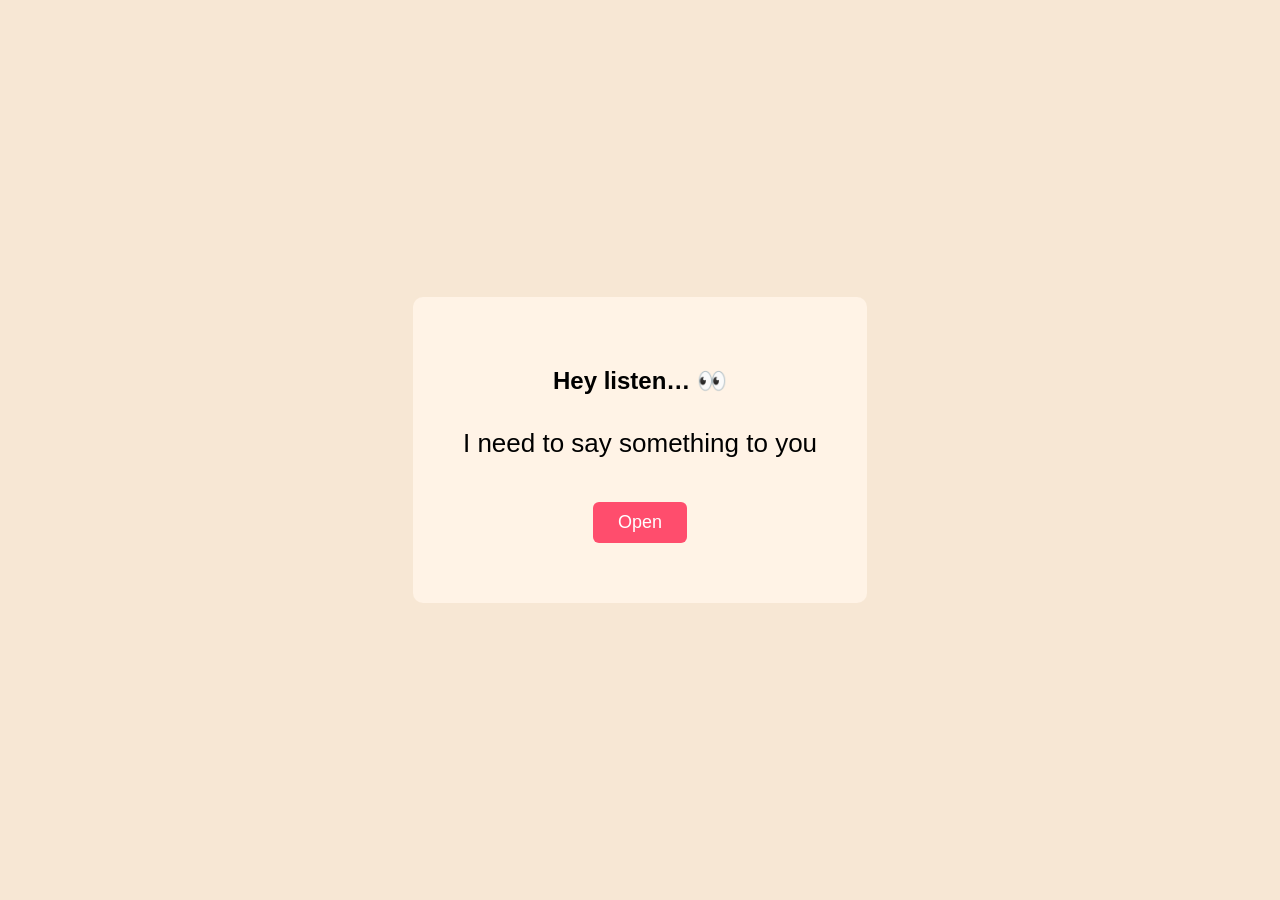
<file: index.html>
<!DOCTYPE html>
<html>
<head>
<title>For You ❤️</title>
<link rel="stylesheet" href="style.css">
</head>

<body class="cover">

<div class="envelope">

<h2>Hey listen… 👀</h2>
<p>I need to say something to you</p>

<a href="letter.html">

<audio id="music1" loop>
  <source src="music1.mp3" type="audio/mpeg">
</audio>

<button id="openBtn">Open</button>

<script>
const btn = document.getElementById("openBtn");
const music = document.getElementById("music1");

btn.addEventListener("click", function(){

  music.play().catch(()=>{});

  setTimeout(function(){
    window.location.href="letter.html";
  },500);

});
</script>

</a>

</div>

</body>
</html>
</file>
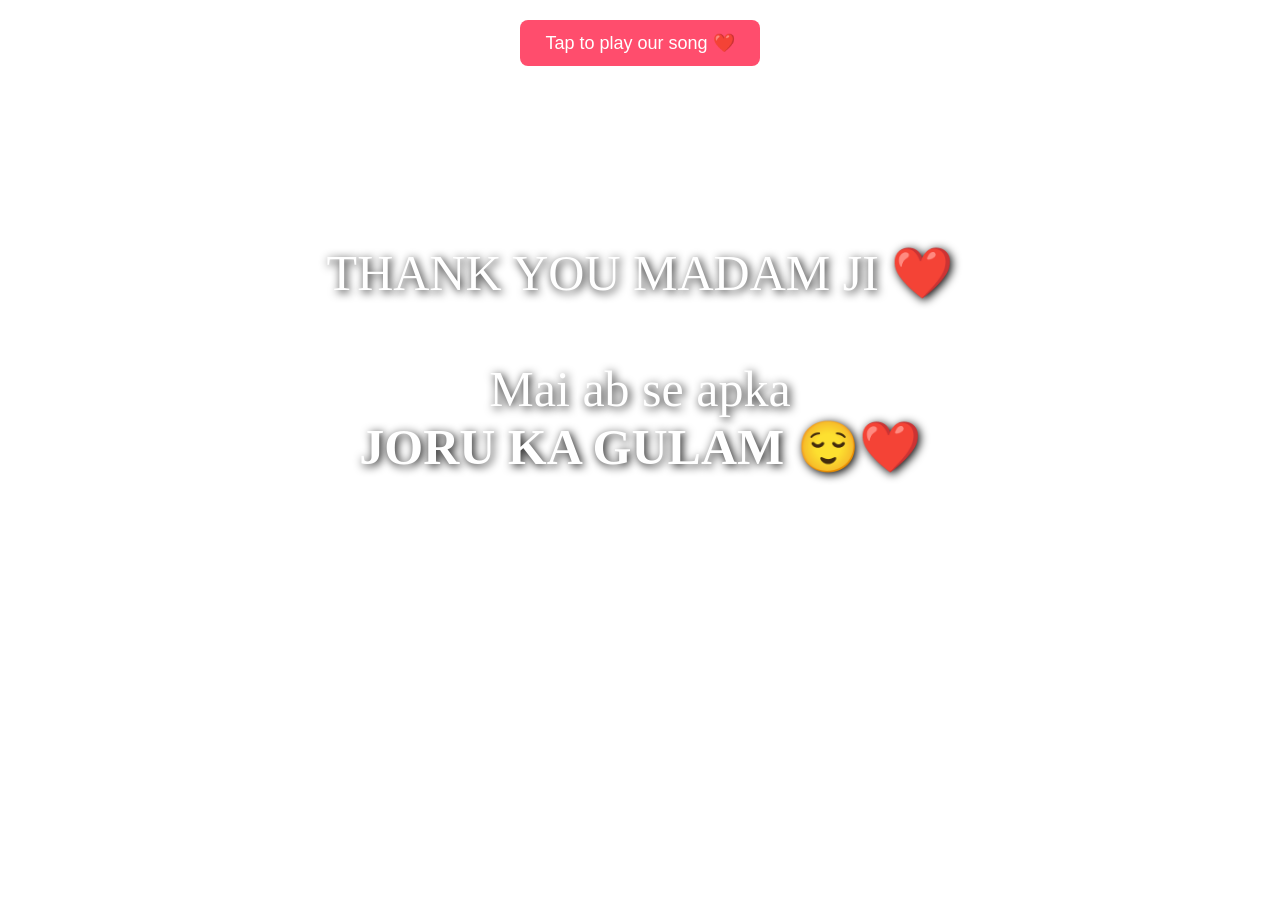
<file: yes.html>
<!DOCTYPE html>
<html>

<head>

<title>She Said Yes ❤️</title>
<link rel="stylesheet" href="style.css">

</head>

<body class="yesPage">

<audio id="music2" loop>
<source src="music2.mp3" type="audio/mpeg">
</audio>

<video autoplay muted loop class="bg">
<source src="video.mp4" type="video/mp4">
</video>

<button id="playMusic2" class="musicBtn">
Tap to play our song ❤️
</button>

<audio id="music2" loop>
<source src="music2.mp3" type="audio/mpeg">
</audio>

<div class="message">

THANK YOU MADAM JI ❤️

<br><br>

Mai ab se apka

<br>

<strong>JORU KA GULAM 😌❤️</strong>

</div>

<script>
const music2 = document.getElementById("music2");

document.addEventListener("click", function(){
  music2.play();
},{once:true});
</script>

<script>
const music2 = document.getElementById("music2");
const btn2 = document.getElementById("playMusic2");

btn2.onclick = function(){
  music2.play();
  btn2.style.display = "none";
};
</script>

</body>
</html>
</file>
<file: style.css>
body{
margin:0;
font-family:Arial;
}

/* envelope page */

.cover{
display:flex;
justify-content:center;
align-items:center;
height:100vh;
background:#f7e7d4;
}

.envelope{
background:#fff3e6;
padding:50px;
border-radius:10px;
text-align:center;
}

.bear{
position:fixed;
width:160px;
z-index:1;
}

.bear1{
top:10px;
left:10px;
}

.bear2{
top:10px;
right:10px;
}

.bear3{
bottom:10px;
right:10px;
}

/* letter page */

.letterPage{
background:#f4e2c5;
display:flex;
justify-content:center;
align-items:center;
height:100vh;
font-family:'Dancing Script', cursive;
}

.scroll{
background:#fdf5e6;
width:600px;
padding:60px;
border-radius:5px;
border:2px solid #d2b48c;
box-shadow:0 15px 40px rgba(0,0,0,0.4);
background-image:linear-gradient(#fdf5e6,#f5e6c8);
font-family:'Dancing Script', cursive;
position:relative;
}

@keyframes openScroll{

0%{
transform:scaleY(0);
opacity:0;
}

100%{
transform:scaleY(1);
opacity:1;
}

}

.scroll{
transform-origin:top;
animation:openScroll 1s ease-out;
}

.musicBtn{
display:block;
margin:20px auto;
padding:12px 25px;
font-size:18px;
background:#ff4d6d;
color:white;
border:none;
border-radius:8px;
cursor:pointer;
}

p{
font-size:26px;
line-height:1.7;
}

button{
padding:10px 25px;
margin:10px;
font-size:18px;
background:#ff4d6d;
border:none;
color:white;
border-radius:6px;
cursor:pointer;
}

/* yes page */

.yesPage{
overflow:hidden;
text-align:center;
color:white;
}

.bg{
position:fixed;
top:0;
left:0;
width:100%;
height:100%;
object-fit:cover;
z-index:-1;
}

.message{
position:absolute;
top:40%;
left:50%;
transform:translate(-50%,-50%);
font-size:50px;
font-family:'Brush Script MT', cursive;
text-shadow:2px 2px 10px black;
text-align:center;
color:white;
z-index:2;
}
</file>
